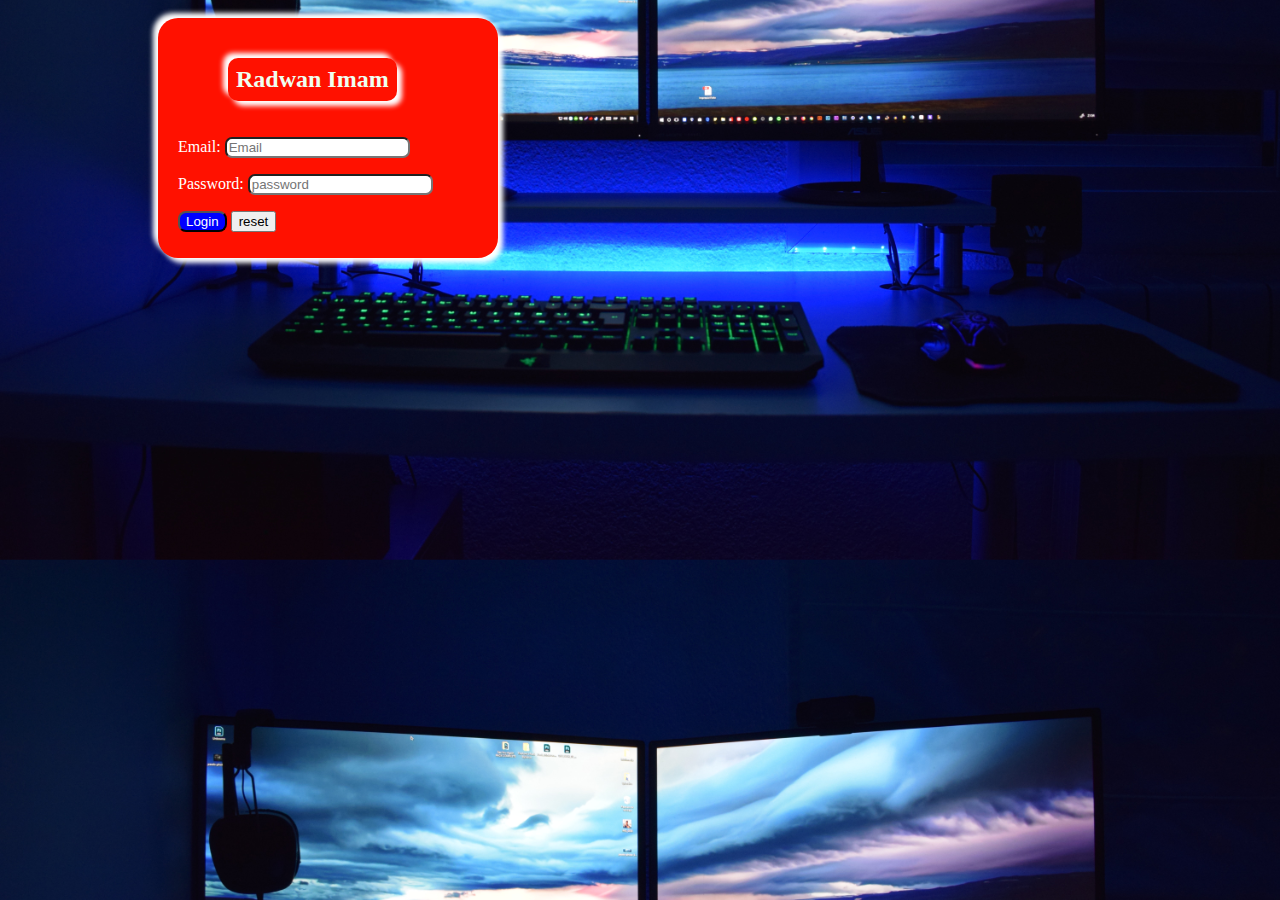
<file: index.html>
<!DOCTYPE html>
<html lang="en">

<head>
    <meta charset="UTF-8">
    <meta http-equiv="X-UA-Compatible" content="IE=edge">
    <meta name="viewport" content="width=device-width, initial-scale=1.0">
    <title>Document</title>
    <link rel="stylesheet" href="style.css">
</head>

<body>
    <section class="sec">

        <div class="login">

            <h2> Radwan Imam </h2>
            <p> Email: <input type="text" name="Email" id="red" placeholder="Email">
            </p>
            <p> Password: <input type="password" name="password" id="red" placeholder="password"> </p>

            <button class="btn"> Login </button>
            <button type="reset"> reset </button>


        </div>





    </section>










</body>

</html>
</file>
<file: style.css>
body {
background-image: url(images/bg5.jpg);
background-position: center;
background-size: cover;
}


.login {
display: inline-block;
background-color: rgb(255, 17, 0);
margin-left: 150px;
padding: 20px;
margin-top: 10px;
border-radius: 20px;
box-shadow:  -5px -5px 5px rgb(255, 255, 255), 
             5px 5px 5px rgb(255, 255, 255) ;
width: 300px;
height: 200px;
}

h2 {
display: inline-block;
  background-color: rgb(255, 17, 0); 
padding: 8px;
border-radius: 10px;
color: honeydew;
box-shadow:  -5px -5px 5px rgb(255, 255, 255), 
             5px 5px 5px rgb(255, 255, 255) ;
margin-left: 50px;

}
 
.login:hover {
background-color: rgb(0, 0, 0);

box-shadow:  -15px -15px 15px hsl(246, 100%, 51%), 
             15px 15px 15px #0206fa;

transition: 4s ease-in-out;
   }

.btn {

background-color: blue;
color: white;
border-radius: 8px;
}

#red{
border-radius: 7px;
border: ;
}



p {

    color: white;
}
</file>
<file: form.css>
body {
background-image: url(images/bg5.jpg);
background-position: center;
background-size: cover;
}


.login {
display: inline-block;
background-color: rgb(255, 17, 0);
margin-left: 150px;
padding: 20px;
margin-top: 10px;
border-radius: 20px;
box-shadow:  -5px -5px 5px rgb(255, 255, 255), 
             5px 5px 5px rgb(255, 255, 255) ;
width: 300px;
height: 200px;
}

h2 {
display: inline-block;
  background-color: rgb(255, 17, 0); 
padding: 8px;
border-radius: 10px;
color: honeydew;
box-shadow:  -5px -5px 5px rgb(255, 255, 255), 
             5px 5px 5px rgb(255, 255, 255) ;
margin-left: 50px;

}
 
.login:hover {
background-color: rgb(0, 0, 0);

box-shadow:  -15px -15px 15px hsl(246, 100%, 51%), 
             15px 15px 15px #0206fa;

transition: 4s ease-in-out;
   }

.btn {

background-color: blue;
color: white;
border-radius: 8px;
}

#red{
border-radius: 7px;
border: ;
}



p {

    color: white;
}
</file>
